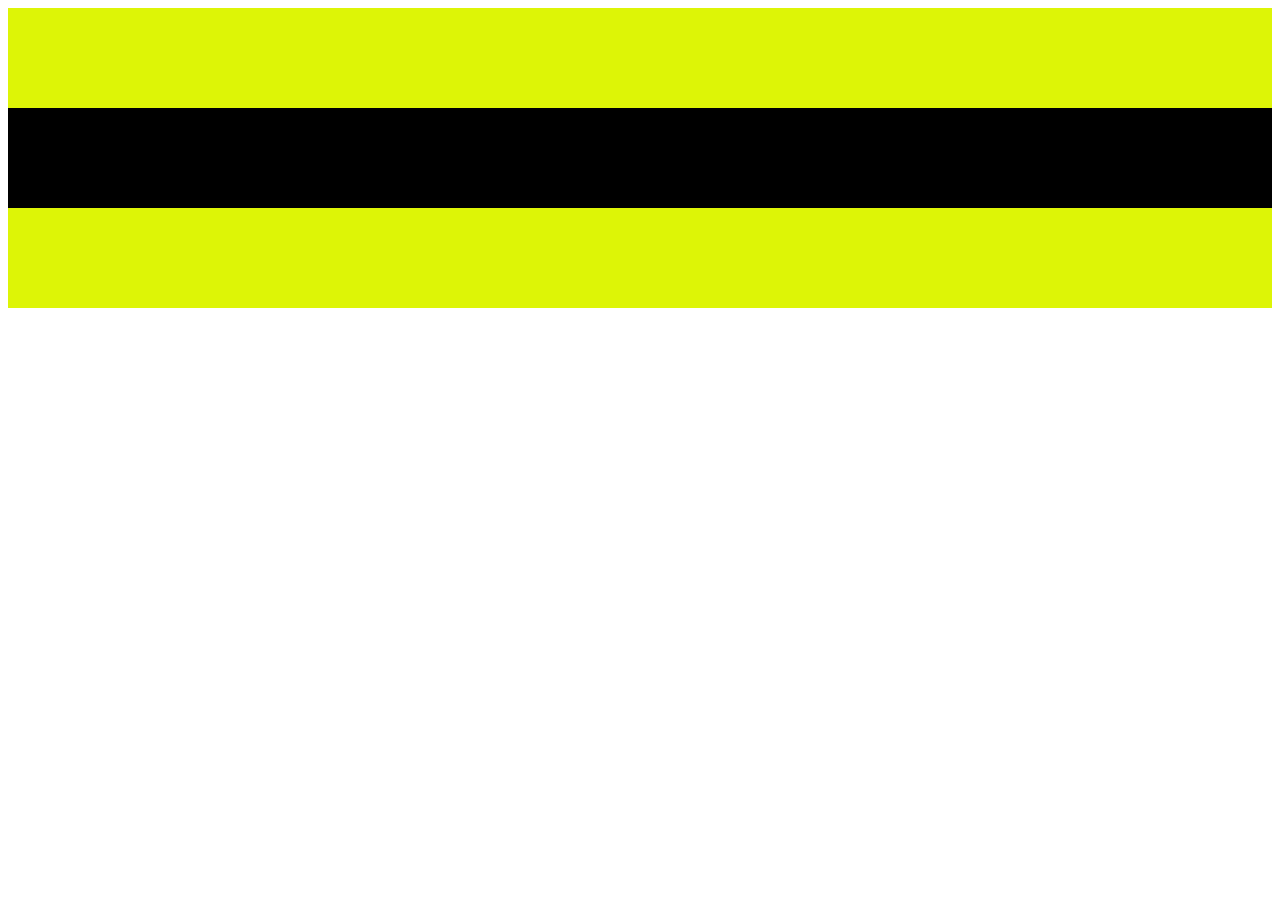
<file: index.html>
<!DOCTYPE html>
<html lang="en">
<head>
    <meta charset="UTF-8">
    <meta name="viewport" content="width=device-width, initial-scale=1.0">
    <meta http-equiv="X-UA-Compatible" content="ie=edge">
    <title>Document</title>
    <link rel="stylesheet" href="css/style.css">
</head>
<body>
    <!-- .yellow*2 -->
    <div class="yellow"></div>
    <div class="black"></div>
    <div class="yellow"></div>

    <script src="js/app.js"></script>
</body>
</html>
</file>
<file: css/style.css>
/*body{
    background: rebeccapurple;
}*/
div{
    height: 100px;
}

.yellow{
    background-color: rgb(221,245,6);
}
.black{
    background-color: #000;
}
</file>
